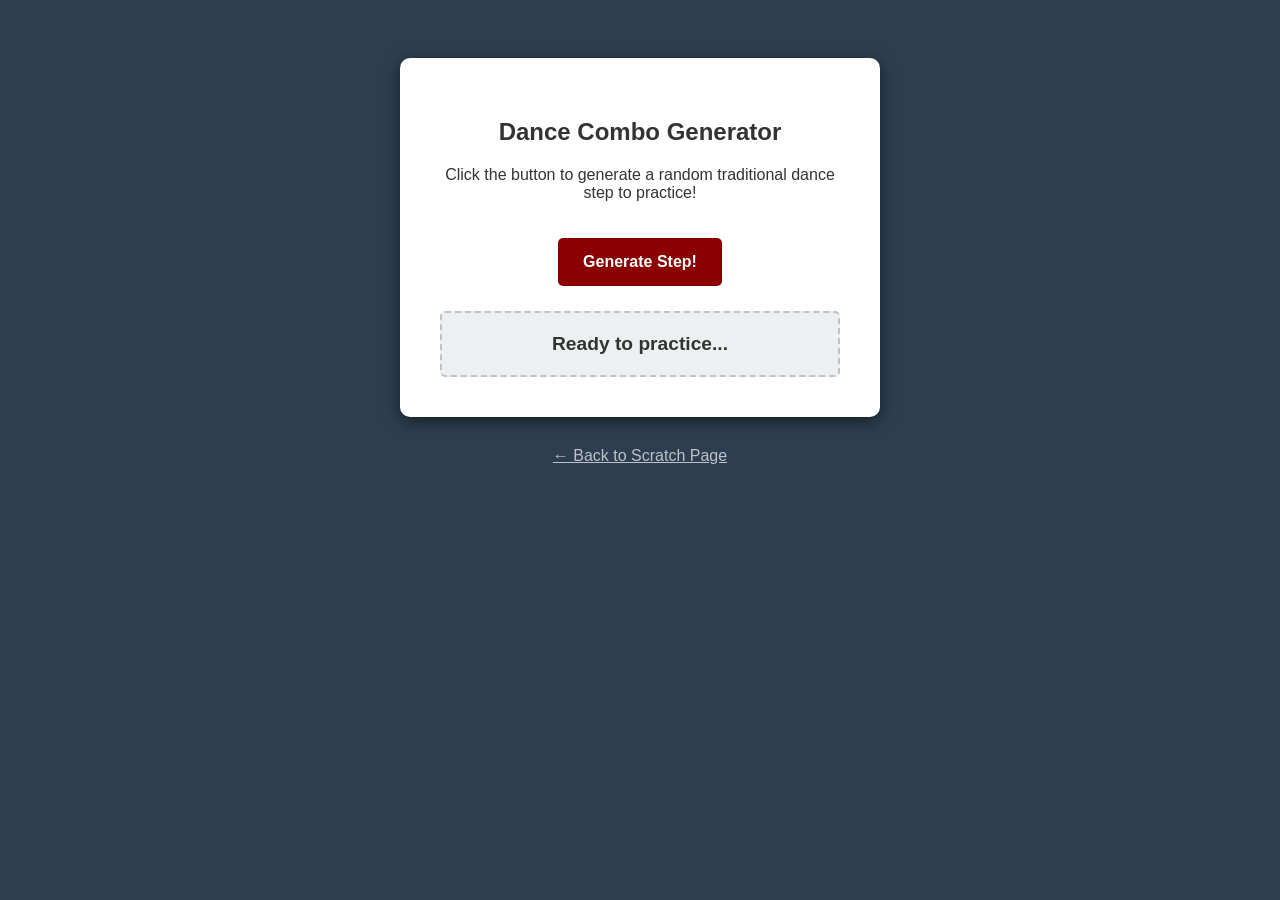
<file: app.html>
<!DOCTYPE html>
<html lang="en">
<head>
    <meta charset="UTF-8">
    <title>Folclórico Combo Generator</title>
    <style>
        body { 
            font-family: 'Helvetica Neue', Arial, sans-serif; 
            background-color: #2c3e50; 
            color: #fff;
            text-align: center; 
            padding: 50px; 
        }
        .app-container { 
            background: #ffffff; 
            color: #333;
            padding: 40px; 
            border-radius: 10px; 
            box-shadow: 0px 4px 15px rgba(0,0,0,0.5); 
            display: inline-block; 
            max-width: 400px;
        }
        button { 
            padding: 15px 25px; 
            margin-top: 20px;
            background: #8b0000; 
            color: white; 
            font-weight: bold;
            border: none; 
            border-radius: 5px; 
            cursor: pointer; 
            font-size: 16px;
        }
        button:hover { 
            background: #a52a2a; 
        }
        .routine-display { 
            margin-top: 25px; 
            font-size: 1.2em; 
            font-weight: bold;
            background: #ecf0f1;
            padding: 20px;
            border-radius: 5px;
            border: 2px dashed #bdc3c7;
        }
        a {
            display: block;
            margin-top: 30px;
            color: #bdc3c7;
        }
    </style>
</head>
<body>

    <div class="app-container">
        <h2>Dance Combo Generator</h2>
        <p>Click the button to generate a random traditional dance step to practice!</p>
        
        <button onclick="generateRoutine()">Generate Step!</button>

        <div class="routine-display" id="output">Ready to practice...</div>
    </div>
    
    <a href="scratch.html">&larr; Back to Scratch Page</a>

    <script>
        function generateRoutine() {
            const steps = [
                "Zapateo (Footwork)", 
                "Paseo (Walking step)", 
                "Vuelta (Turn)", 
                "Cepillado (Brushing step)", 
                "Coqueteo (Flirtatious step)"
            ];
            
            let randomStep = steps[Math.floor(Math.random() * steps.length)];

            document.getElementById("output").innerHTML = "Practice this step:<br><br><span style='color:#8b0000; font-size: 1.5em;'>" + randomStep + "</span>";
        }
    </script>
</body>
</html>
</file>
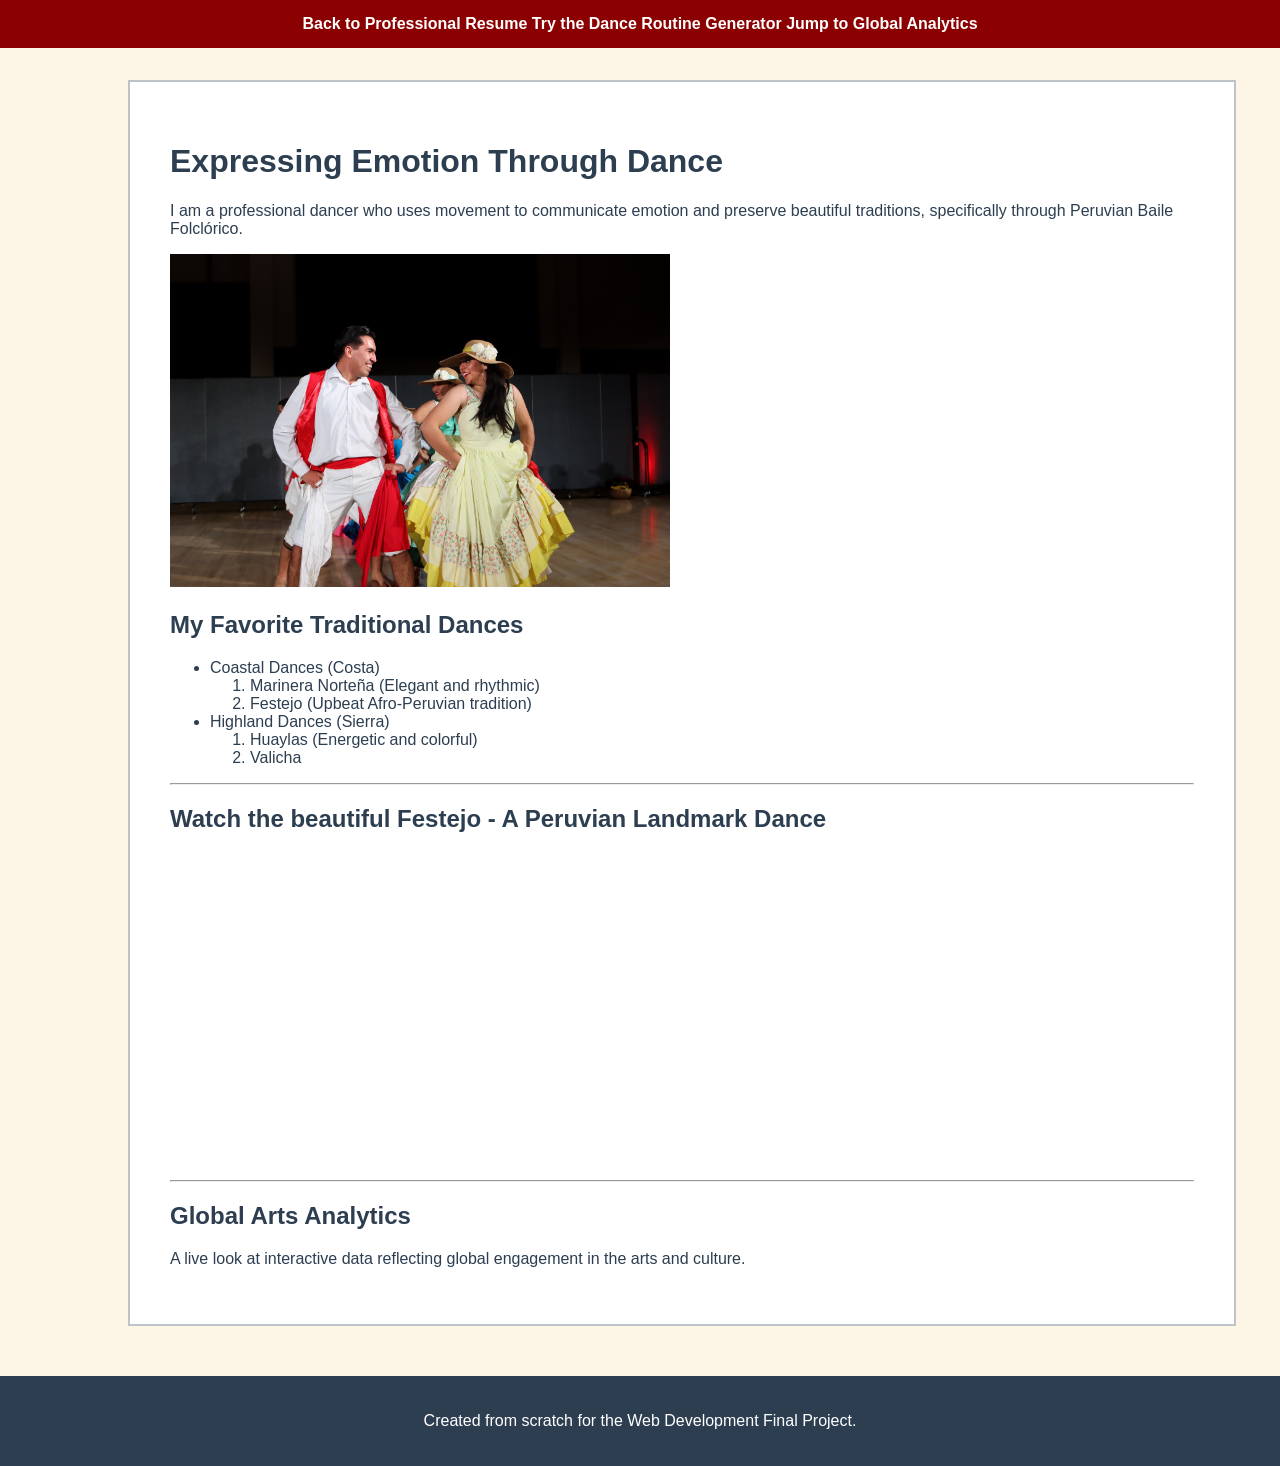
<file: scratch.html>
<!DOCTYPE html>
<html lang="en">
<head>
    <meta charset="UTF-8">
    <title>My Passion: Dance</title>
    <link rel="stylesheet" href="css/mystyles.css">
</head>
<body>

    <div id="nav-box">
        <a href="index.html">Back to Professional Resume</a>
        <a href="app.html">Try the Dance Routine Generator</a>
        <a href="#tableau-section">Jump to Global Analytics</a>
    </div>

    <div id="content-box">
        <h1>Expressing Emotion Through Dance</h1>
        <p>I am a professional dancer who uses movement to communicate emotion and preserve beautiful traditions, specifically through Peruvian Baile Folclórico.</p>

        <img src="assets/img/dance.jpg" alt="Peruvian Folclórico Dance" width="500">

        <h2>My Favorite Traditional Dances</h2>
        <ul>
            <li>Coastal Dances (Costa)
                <ol>
                    <li>Marinera Norteña (Elegant and rhythmic)</li>
                    <li>Festejo (Upbeat Afro-Peruvian tradition)</li>
                </ol>
            </li>
            <li>Highland Dances (Sierra)
                <ol>
                    <li>Huaylas (Energetic and colorful)</li>
                    <li>Valicha</li>
                </ol>
            </li>
        </ul>

        <hr>

        <h2>Watch the beautiful Festejo - A Peruvian Landmark Dance</h2>
        <iframe width="560" height="315" src="https://www.youtube.com/embed/VLqgo1fYZHo?si=Hnj0dTv2k5KAwJ8N" title="YouTube video player" frameborder="0" allow="accelerometer; autoplay; clipboard-write; encrypted-media; gyroscope; picture-in-picture; web-share" referrerpolicy="strict-origin-when-cross-origin" allowfullscreen></iframe>
        <hr>

        <h2 id="tableau-section">Global Arts Analytics</h2>
        <p>A live look at interactive data reflecting global engagement in the arts and culture.</p>

        <div class='tableauPlaceholder' id='viz1776312045390' style='position: relative'><noscript><a href='#'><img alt='Final Visualization: Molly Varela and Lux Donaldson ' src='https:&#47;&#47;public.tableau.com&#47;static&#47;images&#47;Gl&#47;GlobalImpactofLatinDances&#47;FinalVisualization&#47;1_rss.png' style='border: none' /></a></noscript><object class='tableauViz'  style='display:none;'><param name='host_url' value='https%3A%2F%2Fpublic.tableau.com%2F' /> <param name='embed_code_version' value='3' /> <param name='site_root' value='' /><param name='name' value='GlobalImpactofLatinDances&#47;FinalVisualization' /><param name='tabs' value='no' /><param name='toolbar' value='yes' /><param name='static_image' value='https:&#47;&#47;public.tableau.com&#47;static&#47;images&#47;Gl&#47;GlobalImpactofLatinDances&#47;FinalVisualization&#47;1.png' /> <param name='animate_transition' value='yes' /><param name='display_static_image' value='yes' /><param name='display_spinner' value='yes' /><param name='display_overlay' value='yes' /><param name='display_count' value='yes' /><param name='language' value='en-US' /></object></div>                <script type='text/javascript'>                    var divElement = document.getElementById('viz1776312045390');                    var vizElement = divElement.getElementsByTagName('object')[0];                    if ( divElement.offsetWidth > 800 ) { vizElement.style.minWidth='420px';vizElement.style.maxWidth='100%';vizElement.style.minHeight='587px';vizElement.style.maxHeight=(divElement.offsetWidth*0.75)+'px';} else if ( divElement.offsetWidth > 500 ) { vizElement.style.minWidth='420px';vizElement.style.maxWidth='100%';vizElement.style.minHeight='587px';vizElement.style.maxHeight=(divElement.offsetWidth*0.75)+'px';} else { vizElement.style.width='100%';vizElement.style.height='1277px';}                     var scriptElement = document.createElement('script');                    scriptElement.src = 'https://public.tableau.com/javascripts/api/viz_v1.js';                    vizElement.parentNode.insertBefore(scriptElement, vizElement);                </script>
    </div>

    <div id="footer-box">
        <p>Created from scratch for the Web Development Final Project.</p>
    </div>

</body>
</html>
</file>
<file: css/mystyles.css>
body {
    background-color: #fdf5e6; 
    color: #2c3e50; 
    font-family: Arial, Helvetica, sans-serif;
    margin: 0;
    padding: 0;
}

#nav-box {
    background-color: #8b0000; 
    padding: 15px;
    text-align: center;
    position: fixed;
    top: 0;
    left: 0;
    right: 0;
    z-index: 10;
}

#nav-box a {
    color: white;
    font-weight: bold;
    text-decoration: none;
}

#nav-box a:hover {
    text-decoration: underline;
}

#content-box {
    width: 80%;
    margin-left: 10%;
    margin-top: 80px; /* Pushes the box down so the fixed header doesn't cover it */
    background-color: white;
    padding: 40px;
    border: 2px solid #bdc3c7; /* Standard border taught in Box Model */
}

#footer-box {
    text-align: center;
    padding: 20px;
    background-color: #2c3e50;
    color: white;
    margin-top: 50px;
}
</file>
